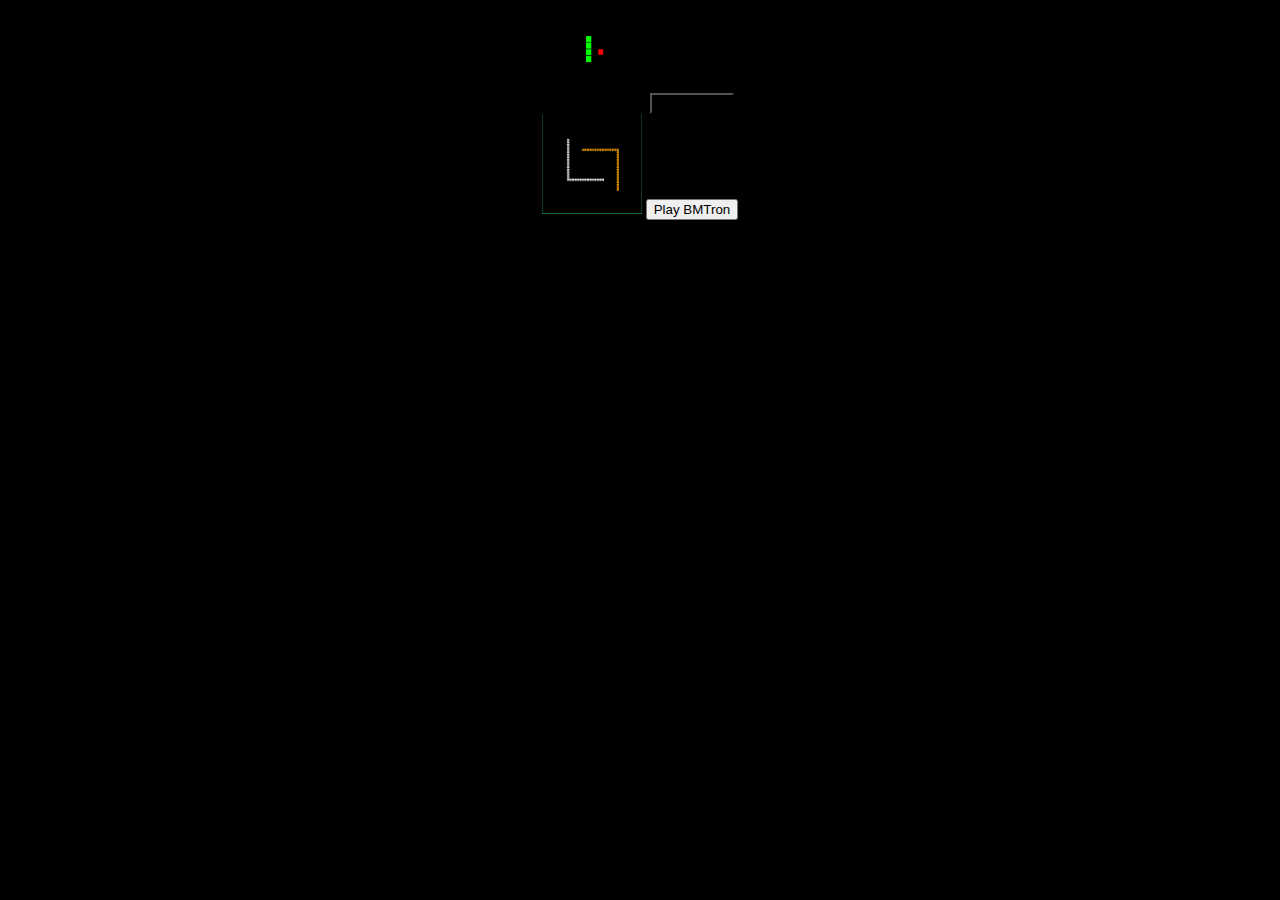
<file: index.html>
<html>
<title>
Dylan's Games
</title>
<head>
    <meta charset="utf-8">
    <meta http-equiv="X-UA-Compatible" content="IE=edge">
    <title>Page Title</title>
    <meta name="viewport" content="width=device-width, initial-scale=1">
    <link rel="stylesheet" type="text/css" media="screen" href="main.css">
</head>
<body>
	<div class='snake'>
		<img src='SnakeIcon.PNG' width=100 height=100>
		<button style='background-color: black' onclick="location.href='./Snake/snake.html';">Play Snake</button>
	</div>
	<div>
		<img src='BMTronIcon.PNG' width=100 height=100>
		<button onclick="location.href='./BMTron/bmtron.html';">Play BMTron</button>		
	</div>
</body>

</html>
</file>
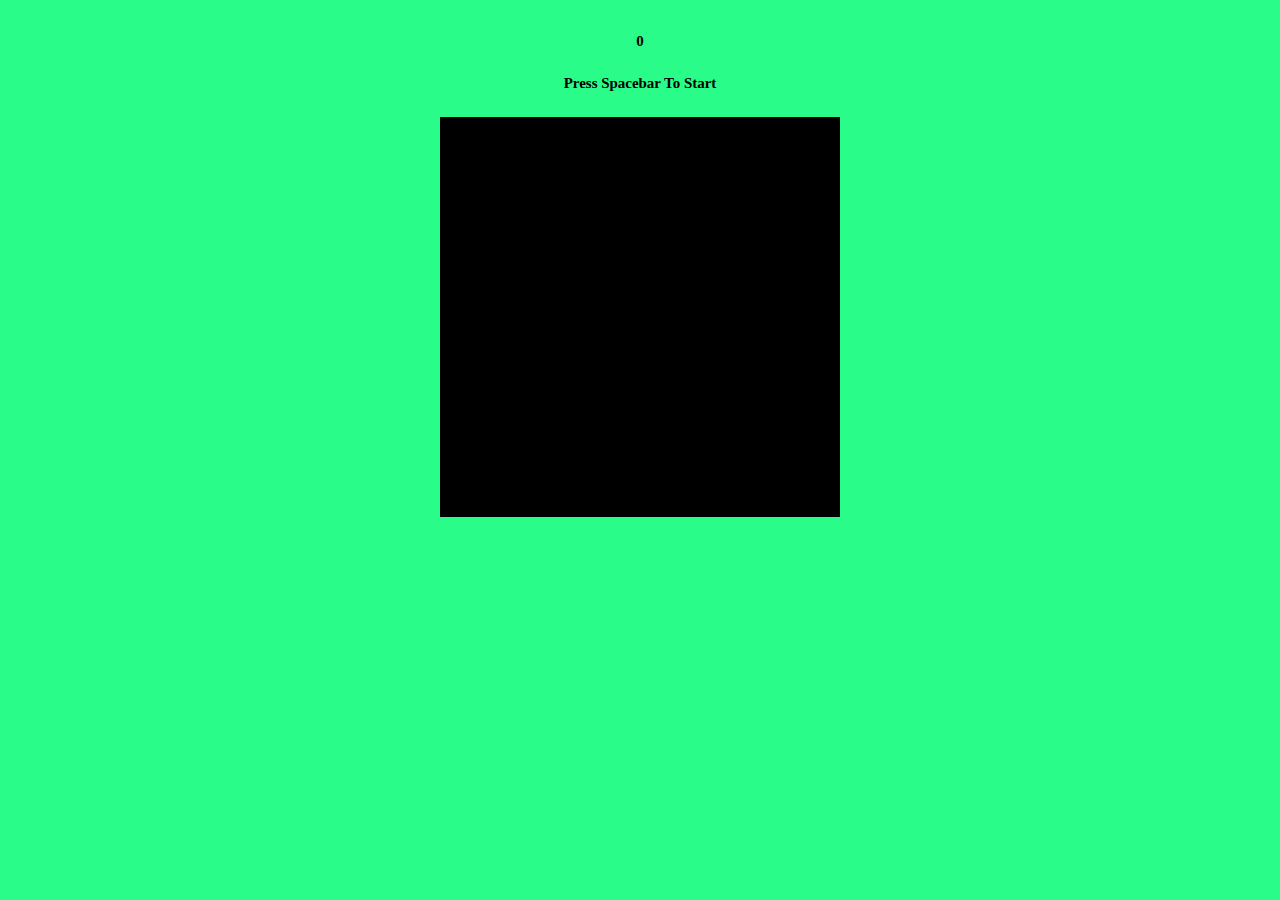
<file: Pong/index.html>
<!DOCTYPE html>
<head>
    <meta charset="utf-8">
	<link rel="stylesheet" href="../BMTron/bmtron.css">
</head>
<title>
	Welcome to Pong!
</title>
<body>
    <script type="text/javascript" src="./gameplay.js"></script>
		<div id="canvasDiv">
			<h5 id="score">0</h5>
			<h5 id="instructions">Press Spacebar To Start</h5>
			<canvas id="gameboard" width="400" height="400"></canvas>
		</div>
</body>
</file>
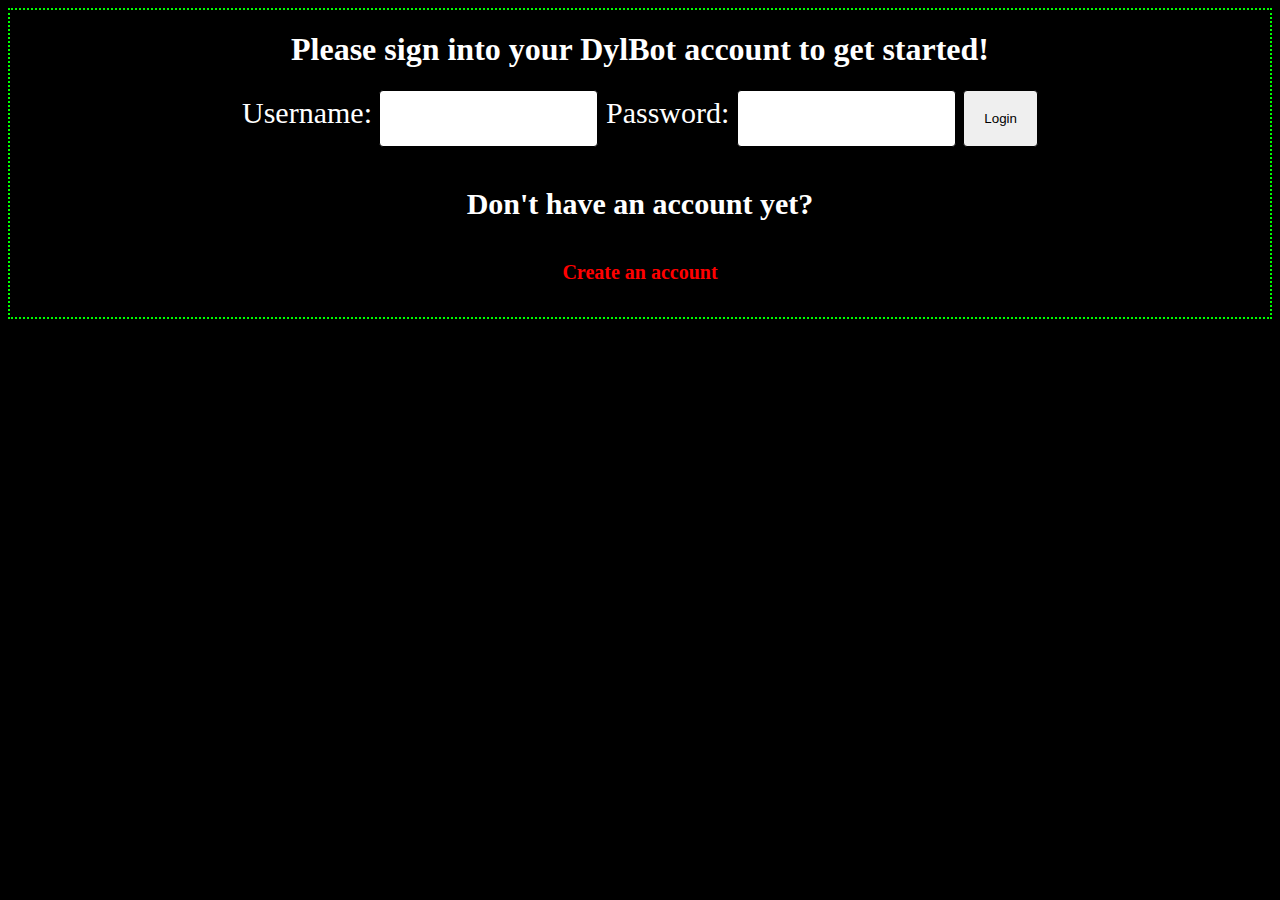
<file: loginPage.html>
<!DOCTYPE html>
<html>
<head>
    <meta charset="utf-8">
    <meta http-equiv="X-UA-Compatible" content="IE=edge">
    <meta name="viewport" content="width=device-width, initial-scale=1">
    <link rel="stylesheet" type="text/css" media="screen" href="main.css">
    <script src="https://ajax.googleapis.com/ajax/libs/jquery/3.3.1/jquery.min.js"></script>
    <script type="text/javascript" src="login.js"></script>
    <title>DylBot Games</title>
</head>
<body>
    <div id="mainpage">
        <h1 id="sign_in_title">Please sign into your DylBot account to get started!</h1>

        <form method=POST>
            Username: <input id="username" type="text" name="username">
            Password: <input id="password" type="password" name="password">
            
            <input id="login_button" type=SUBMIT value="Login">

            <h4>Don't have an account yet?
                <h5 id="createAccount">Create an account</h5>
            </h4>
        </form>
    </div>
    <div id="create_account_section">
        <button id=create_acc>Create Account</button>
    </div>
</body>
</html>
</file>
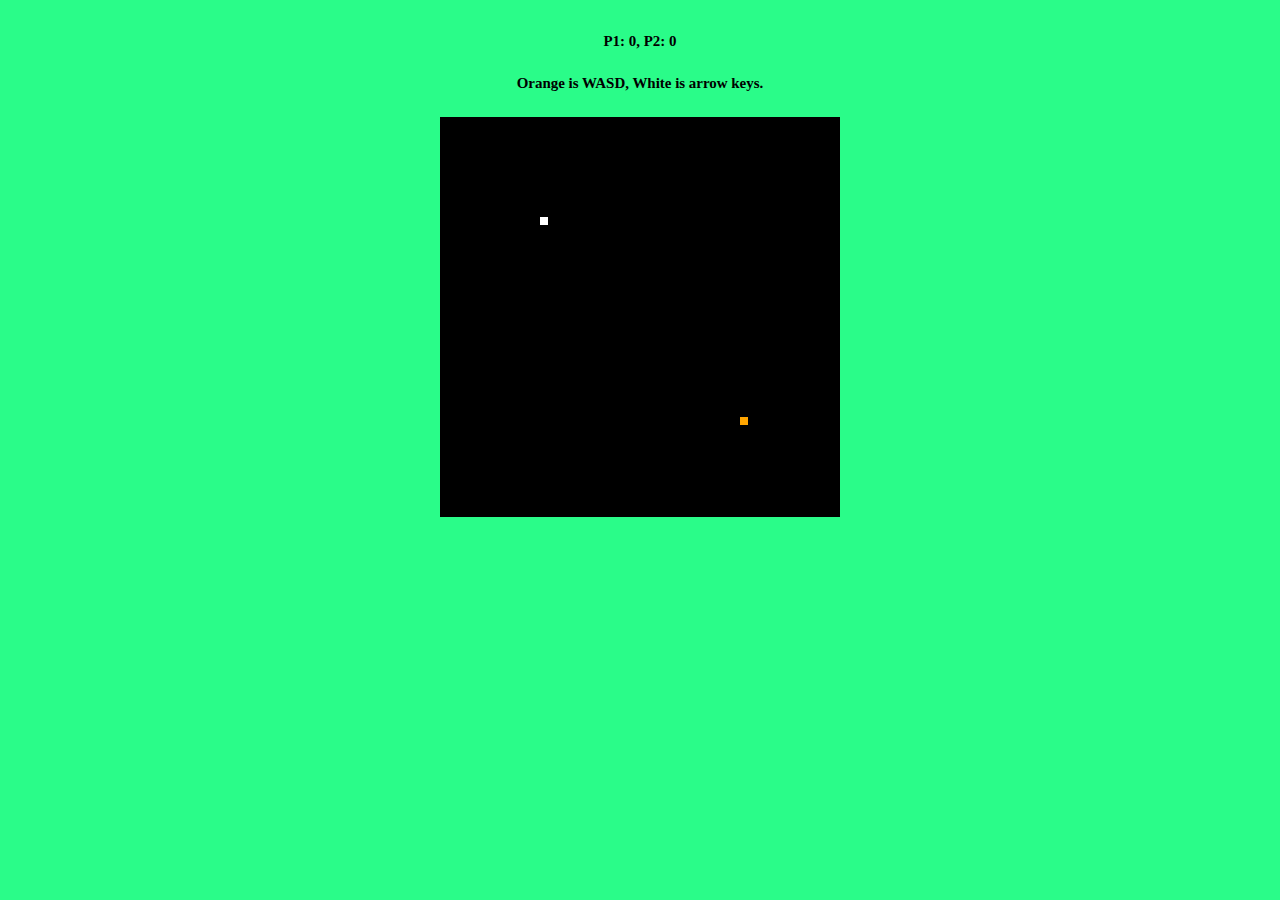
<file: BMTron/bmtron.html>
<!DOCTYPE html>
<head>
	<link rel="stylesheet" href="./bmtron.css">
</head>
<body>
    <script type="text/javascript" src="gameplay.js"></script>
		<div id="canvasDiv">
			<h5 id="score">No Winners yet</h5>
			<h5 id="instructions">White is WASD, Orange is arrow keys.</h5>
			<canvas id="gc" width="400" height="400"></canvas>
		</div>
</body>
</file>
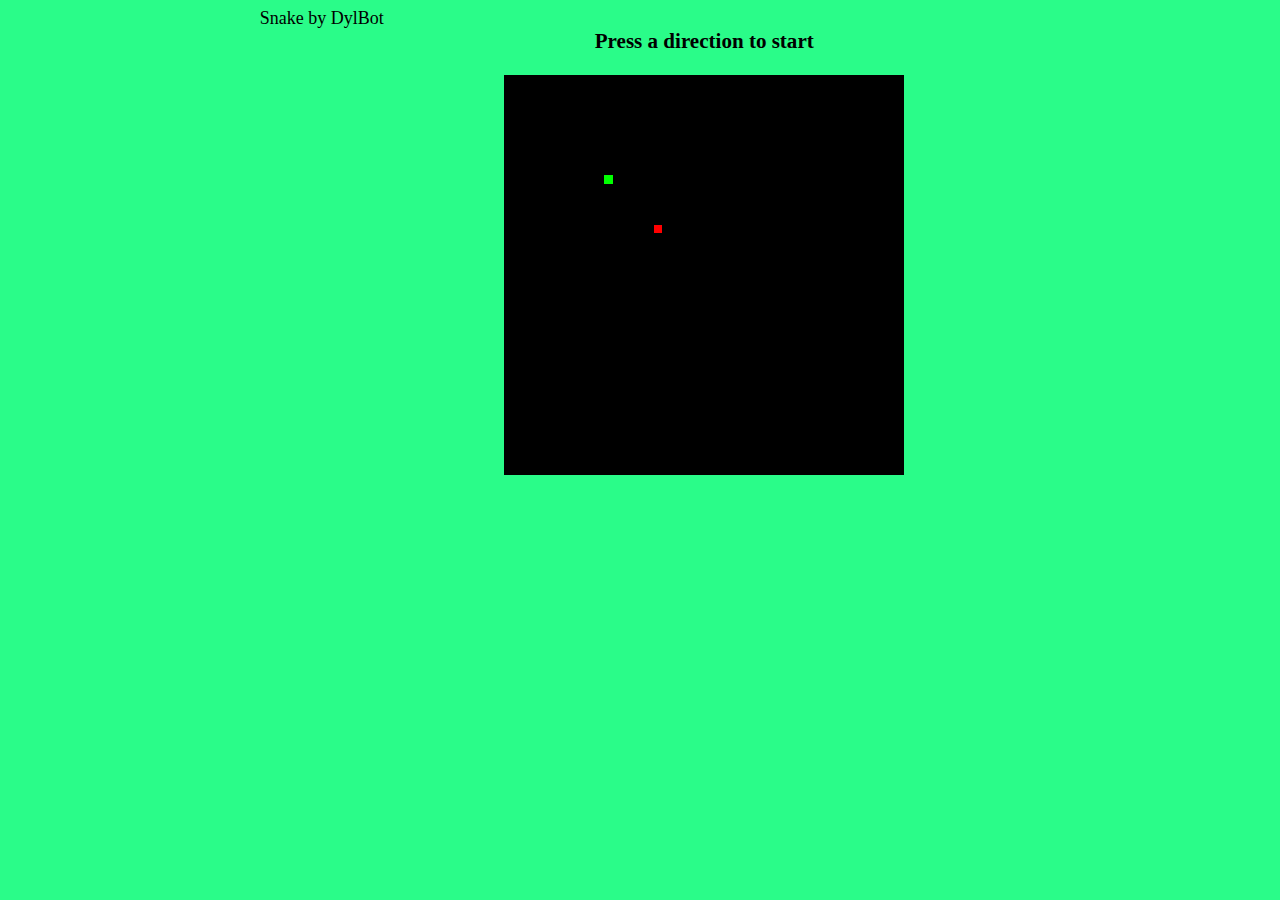
<file: Snake/snake.html>
<!DOCTYPE html>
<html>
	<head>
		<link rel="stylesheet" href="./snake.css">
		<script type="text/javascript" src="snake.js"></script>
		Snake by DylBot
	</head>
	<body>
				<div id="canvasDiv">
					<h3 id="instructions">Press a direction to start</h3>
					<canvas id="gc" width="400" height="400"></canvas>
				</div>
	</body>
</html>
</file>
<file: main.css>
body{
    background: black;
    text-align: center;
    color: white;
}

form{
    font-size: 30px;
}

input{
    padding: 20px;
    border: 1px solid black;
    border-radius: 4px;
}

#mainpage{
    border: 2px dotted lime;
}

#createAccount{
    color: red;
    font-size: 20px;
    text-decoration: none;
}

#create_account_section{
    display: none;
    color: lime;
    background-color: aqua;
}
</file>
<file: BMTron/bmtron.css>
body{
	background-color: rgb(42, 252, 137);
	font-family: Verdana;
    font-size: 18px;
    text-align: center;
}

div{
    display: inline-block;
    position: relative;
}

.sideBanners{
    max-width:20%;
    max-height: 60%;
    overflow: hidden;
}

#canvasDiv{
    vertical-align: top;
    width:50%;
    position: relative;
}

img{
    max-height: 100%;
    max-width: 100%;
}
</file>
<file: Snake/snake.css>
body{
    text-align: center;
}

body{
	background-color: rgb(42, 252, 137);
	font-family: Verdana;
    font-size: 18px;
    text-align: center;
}

div{
    display: inline-block;
    position: relative;
}

.sideBanners{
    max-width:20%;
    max-height: 60%;
    overflow: hidden;
}

#canvasDiv{
    vertical-align: top;
    width:50%;
    position: relative;
}

img{
    max-height: 100%;
    max-width: 100%;
}
</file>
